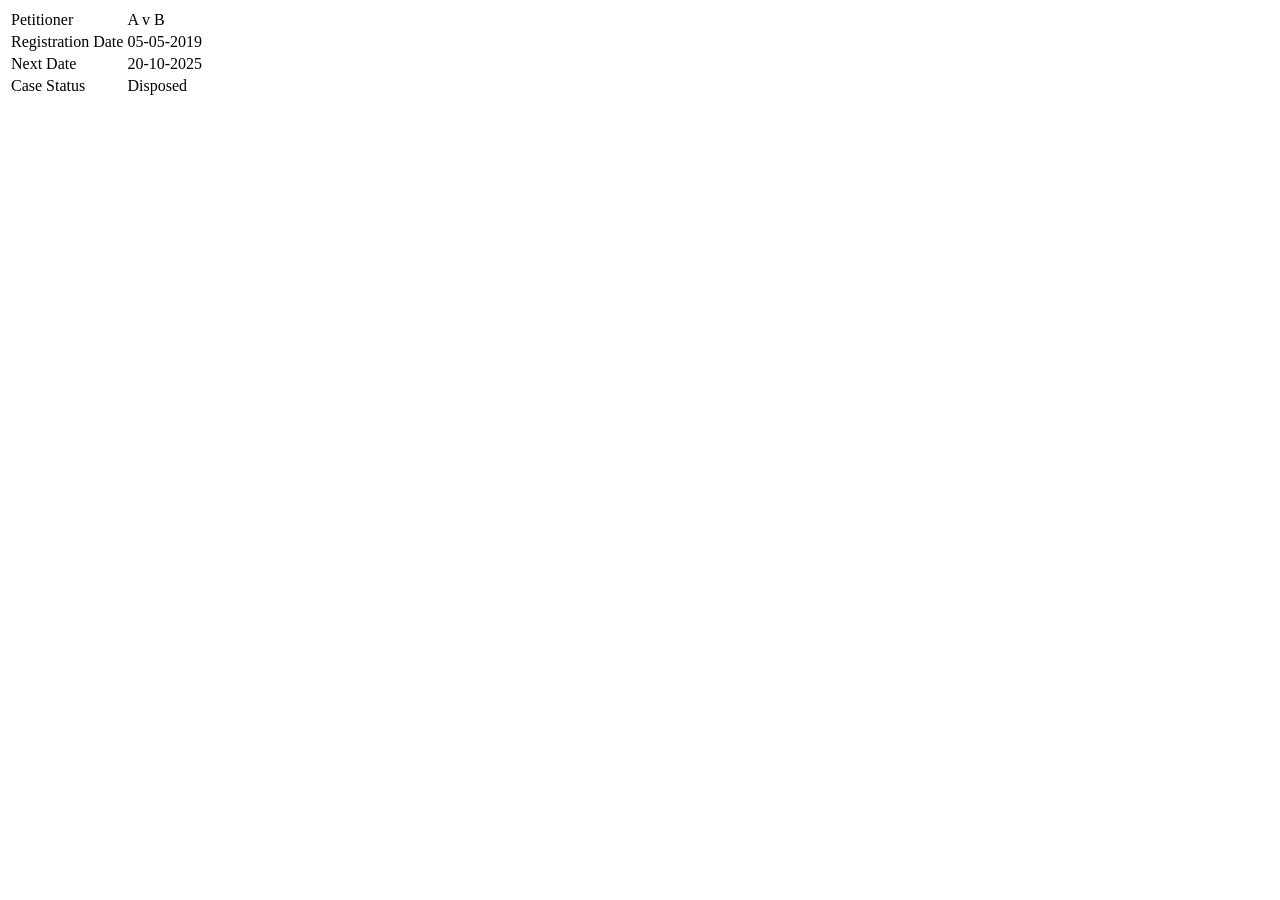
<file: OneDrive/Desktop/Java/court-data-fetcher/tests/fixtures/district_sample.html>
<html>
<body>
  <table>
    <tr><td>Petitioner</td><td>A v B</td></tr>
    <tr><td>Registration Date</td><td>05-05-2019</td></tr>
    <tr><td>Next Date</td><td>20-10-2025</td></tr>
    <tr><td>Case Status</td><td>Disposed</td></tr>
  </table>
</body>
</html>
</file>
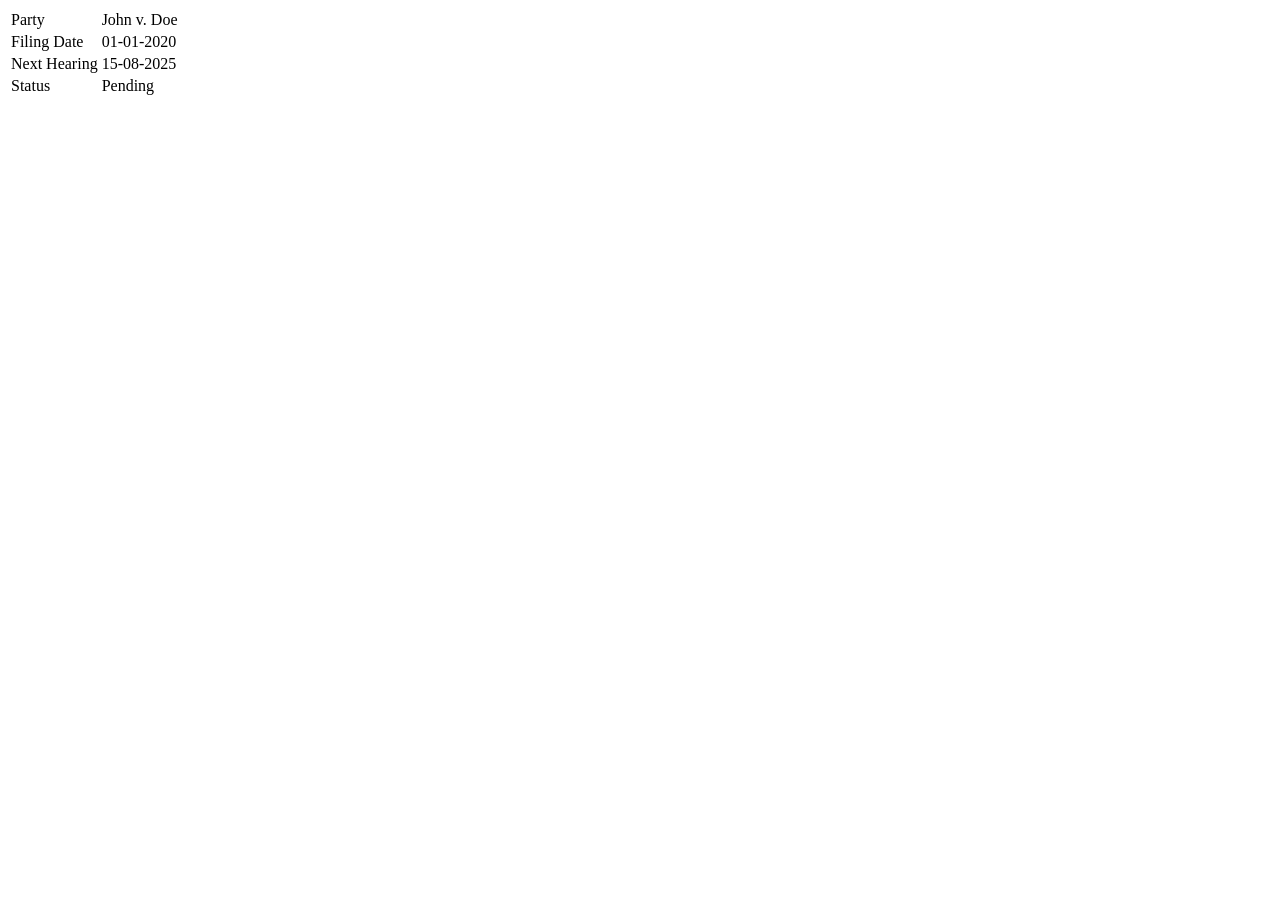
<file: OneDrive/Desktop/Java/court-data-fetcher/tests/fixtures/hc_sample.html>
<html>
<body>
  <table>
    <tr><td>Party</td><td>John v. Doe</td></tr>
    <tr><td>Filing Date</td><td>01-01-2020</td></tr>
    <tr><td>Next Hearing</td><td>15-08-2025</td></tr>
    <tr><td>Status</td><td>Pending</td></tr>
  </table>
</body>
</html>
</file>
